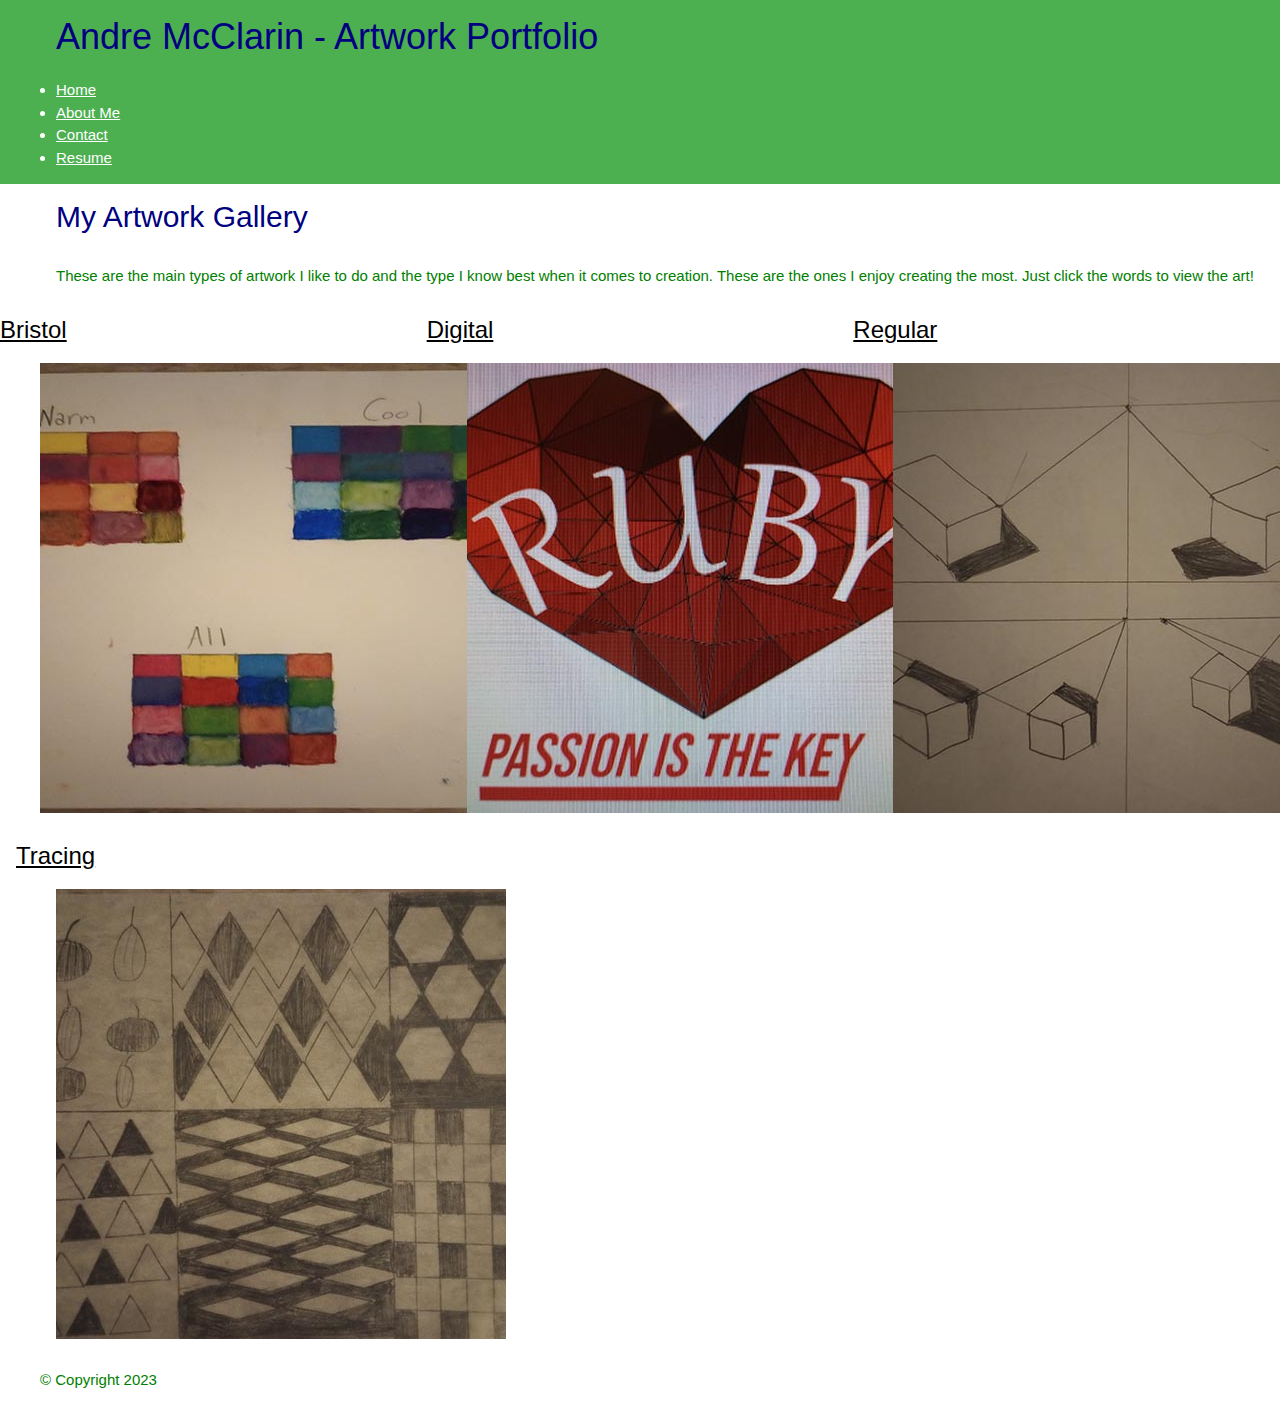
<file: index.html>
<!DOCTYPE html>
<html>

<head>
    <title>W3.CSS</title>
    <meta name="viewport" content="width=device-width, initial-scale=1">
    <link rel="stylesheet" href="https://www.w3schools.com/w3css/4/w3.css">
    <link rel="stylesheet" href="mystyle.css">
</head>
<body>

<header class="w3-container w3-green">  <!--w3-container adds 16 pixels of padding around each element; w3-green makes the background green -->

  <h1>Andre McClarin - Artwork Portfolio</h1>
  <nav>
        <ul>
          <li><a href="index.html">Home</a></li>
            <li><a href="about.html">About Me</a></li>
            <li><a href="contact.html">Contact</a></li>
            <li><a href="resume.html">Resume</a></li>
        </ul>
  </nav>
</header>

<div class="w3-container">
    <h2>My Artwork Gallery</h2>
</div>

  <section class="w3-container">
  <p>These are the main types of artwork I like to do and the type I know best when it comes to creation. These are the ones I enjoy creating the most. Just click the words to view the art!</p>
  </section>

    <article class="w3-col s12 m4 l4">
       <h3><a href="bristol.html">Bristol</a></h3>
        <p><img src="Thumbnails/Bristol Art Image Thumbnail.jpg" /></p>
    </article>
    <article class="w3-col s12 m4 l4">
       <h3><a href="digital.html">Digital</a></h3>
        <p><img src="Thumbnails/Digital Art Image Thumbnail.jpg" /></p>
    </article>
    <article class="w3-col s12 m4 l4">
       <h3><a href="regular.html">Regular</a></h3>
        <p><img src="Thumbnails/Regular Art Image Thumbnail.jpg" /></p>
    </article>
  </section>

  <section class="w3-container">

    <article class="w3-col s12 m4 l4">
      <h3><a href="tracing.html">Tracing</a></h3>
        <p><img src="Thumbnails/Tracing Art Image Thumbnail.jpg" /></p>
    </article>
  </section>



  </section>  

  <footer>
    <p>&copy; Copyright 2023</p>
  </footer>
  </body>
</html>
</file>
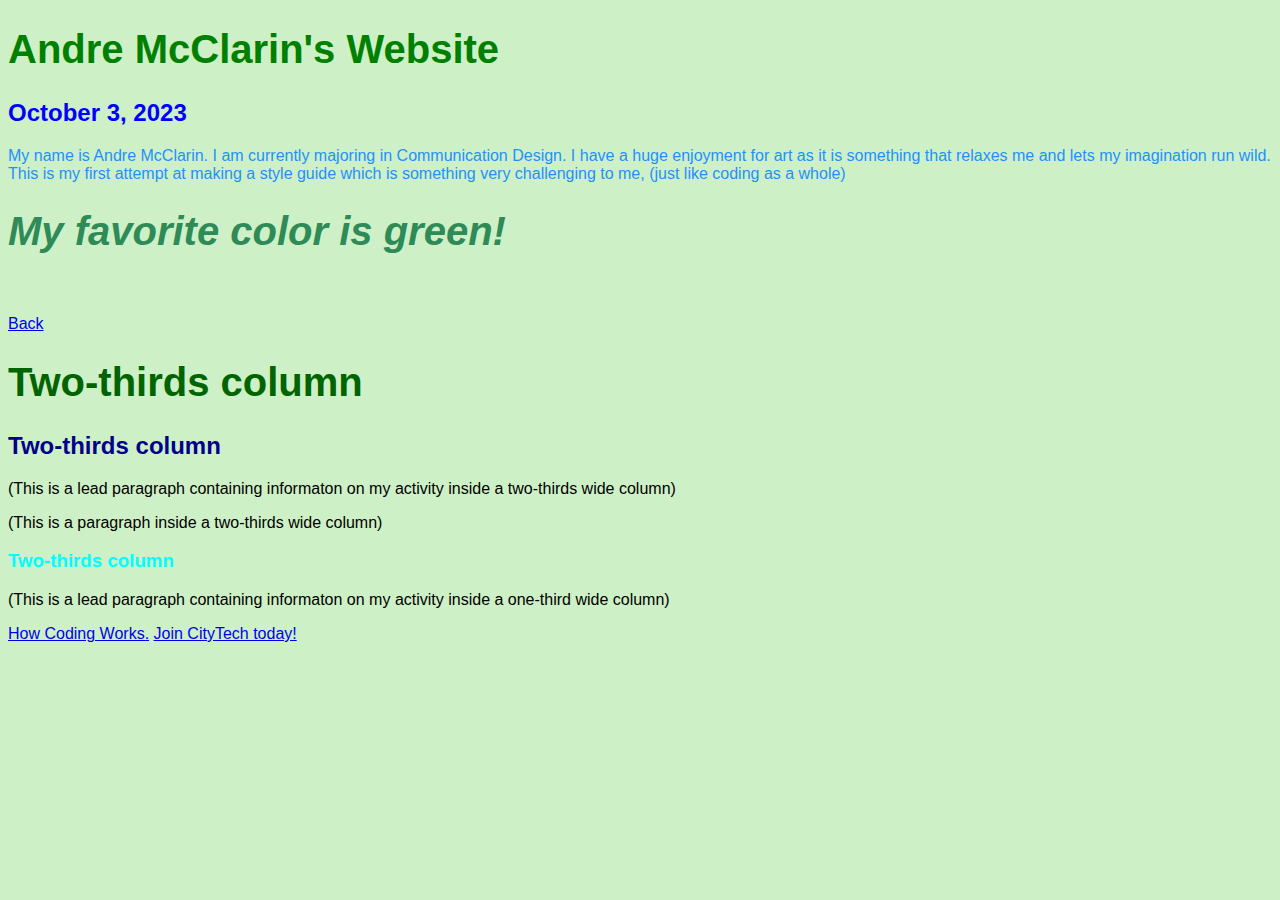
<file: Style Guide Attempt/index.html>
<!DOCTYPE html>
<html>
<head>
<link rel="stylesheet" href="style.css">
<style>
  body {
  font-family: Arial, sans-serif;
}
h1 {
  font-size: 40px;
}
body {
  background-color: #cef0c6;
}

</style>
</head>
<body>
  <meta charset="utf-8">
  <meta name="viewport" content="width=device-width">
  <title>replit</title>
  <link href="style.css" rel="stylesheet" type="text/css" />
</head>
<h1 style="color:green;">Andre McClarin's Website</h1>
<h2 style="color:blue;">October 3, 2023</h2>
<body>
<p style="color:DodgerBlue;">


My name is Andre McClarin. I am currently majoring in Communication Design. I have a huge enjoyment for art as it is something that relaxes me and lets my imagination run wild. This is my first attempt at making a style guide which is something very challenging to me, (just like coding as a whole)</p>
  
<em>
<h1 style="color:seagreen;">My favorite color is green!</h1>
</br>
</em>
</p>


<div class="govuk-width-container">
  <a href="#" class="govuk-back-link">Back</a>
  <main class="govuk-main-wrapper">
    <div class="govuk-grid-row">
      <div class="govuk-grid-column-two-thirds">
        <h1 style="color:darkgreen;">Two-thirds column</h1>
      </div>
    </div>
    <div class="govuk-grid-row">
      <div class="govuk-grid-column-two-thirds">
        <h2 style="color:darkblue;">Two-thirds column</h2>
        <p class="govuk-body-l">(This is a lead paragraph containing informaton on my activity inside a two-thirds wide column)</p>
        <p class="govuk-body">(This is a paragraph inside a two-thirds wide column)</p>
      </div>
      <div class="govuk-grid-column-one-third">
        <h3 style="color:cyan;">Two-thirds column</h3>
        <p class="govuk-body">(This is a lead paragraph containing informaton on my activity inside a one-third wide column)</p>
      </div>
    </div>
  </main>
</div>

</html>
<a href="https://openlab.citytech.cuny.edu/groups/comd-2451-web-design-i/">How Coding Works.</a>

<a href="https://ssologin.cuny.edu/cuny.html?bmctx=D59E04882DF4F80F0E4A64DD59167034&password=secure_string&contextType=external&OverrideRetryLimit=1&ChallengeRedirectMethod=GET&username=string&challenge_url=https%3A%2F%2Fssologin.cuny.edu%2Fcuny.html&request_id=-4140325703999724897&authn_try_count=0&locale=en_US&resource_url=https%253A%252F%252Fhome.cunyfirst.cuny.edu%252Fpsc%252Fcnyihprd%252FEMPLOYEE%252FEMPL%252Fc%252FNUI_FRAMEWORK.PT_LANDINGPAGE.GBL">Join CityTech today!</a>
</body>
</html>


</body>
</html>
</file>
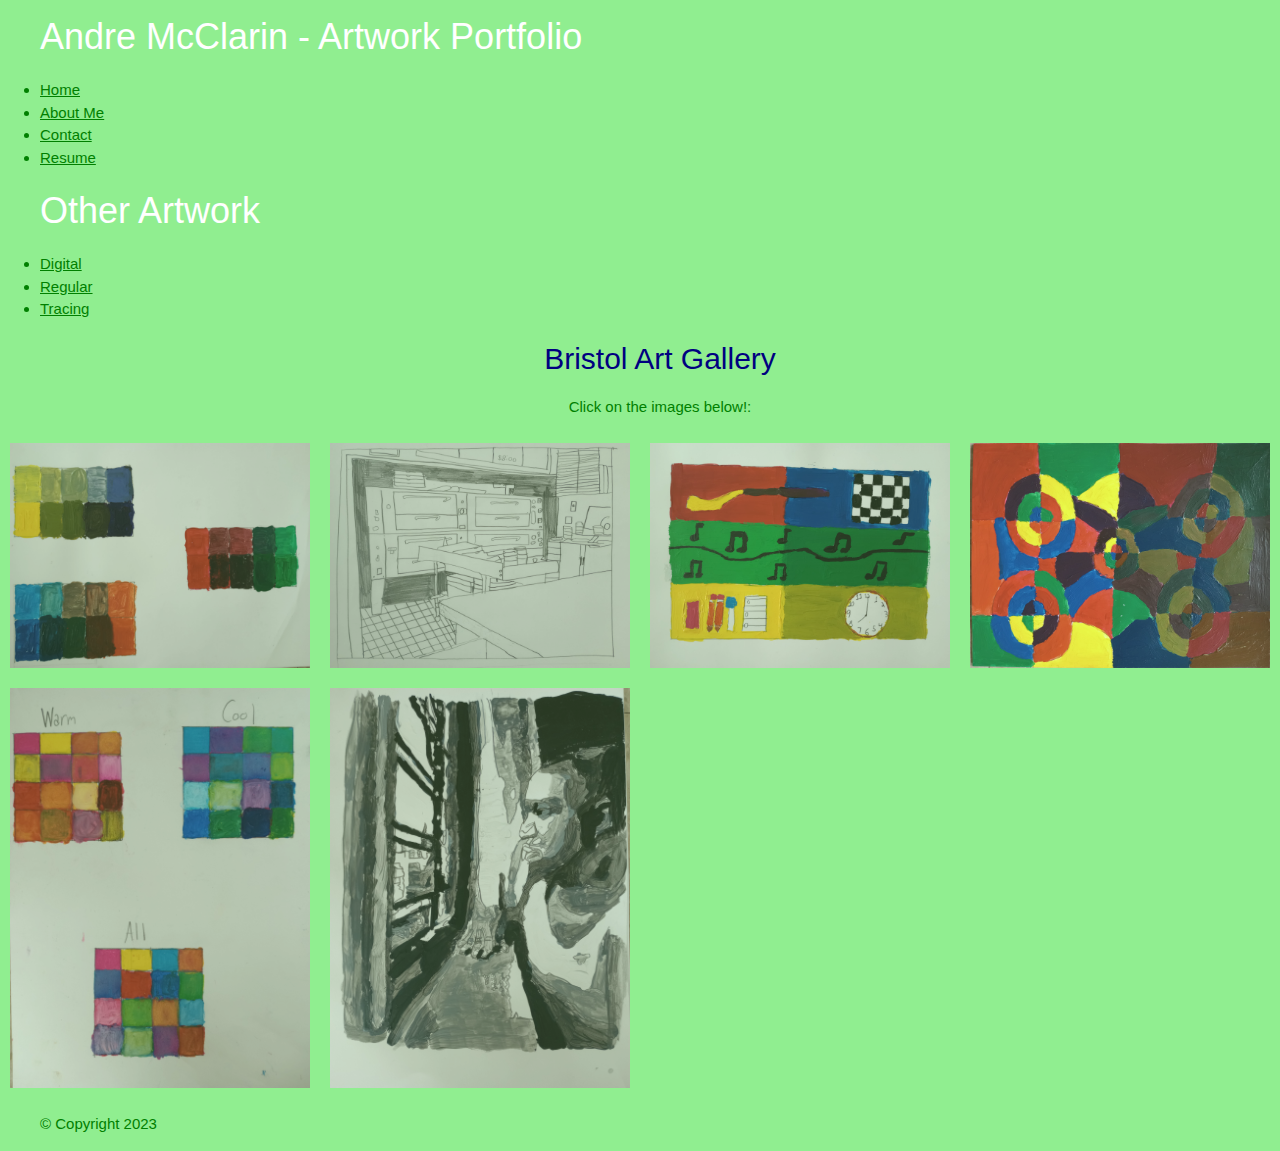
<file: bristol.html>
<!DOCTYPE html>
<html>
  <head>
      <title>W3.CSS</title>
      <meta name="viewport" content="width=device-width, initial-scale=1">
      <link rel="stylesheet" href="https://www.w3schools.com/w3css/4/w3.css">
      <link rel="stylesheet" href="mystyle.css">
  </head>
  <style>
  body {
    background-color: lightgreen;
  }
    body {
      color: green;
    }

    h1 {
      color: white;
    }
  </style>
  </head>
  <body>
  <head>
  <meta name="viewport" content="width=device-width, initial-scale=1">
  <style>
  * {
    box-sizing: border-box;
  }

  body {
    margin: 0;
    font-family: Arial;
  }

  /* The grid: Four equal columns that floats next to each other */
  .column {
    float: left;
    width: 25%;
    padding: 10px;
  }

  /* Style the images inside the grid */
  .column img {
    opacity: 0.8; 
    cursor: pointer; 
  }

  .column img:hover {
    opacity: 1;
  }

  /* Clear floats after the columns */
  .row:after {
    content: "";
    display: table;
    clear: both;
  }

  /* The expanding image container */
  .container {
    position: relative;
    display: none;
  }

  /* Expanding image text */
  #imgtext {
    position: absolute;
    bottom: 15px;
    left: 15px;
    color: white;
    font-size: 20px;
  }

  /* Closable button inside the expanded image */
  .closebtn {
    position: absolute;
    top: 10px;
    right: 15px;
    color: white;
    font-size: 35px;
    cursor: pointer;
  }
  </style>
  </head>
  <body>

      <h1>Andre McClarin - Artwork Portfolio</h1>
      <nav>
            <ul>
          <li><a href="index.html">Home</a></li>
                <li><a href="about.html">About Me</a></li>
                <li><a href="contact.html">Contact</a></li>
                <li><a href="resume.html">Resume</a></li>
            </ul>
      </nav>
    </header>

    <h1>Other Artwork</h1>
    <nav>
          <ul>
        <li><a href="digital.html">Digital</a></li>
              <li><a href="regular.html">Regular</a></li>
              <li><a href="tracing.html">Tracing</a></li>
          </ul>
    </nav>
    </header>

  <div style="text-align:center">
    <h2>Bristol Art Gallery</h2>
    <p>Click on the images below!:</p>
  </div>

  <!-- The four columns -->
  <div class="row">
    <div class="column">
      <img src="BristolFolders/Bristol 1.jpg" alt="Water Color Light and Dark" style="width:100%" onclick="myFunction(this);">
    </div>
    <div class="column">
      <img src="BristolFolders/Bristol 5.jpg" alt="Location Memory" style="width:100%" onclick="myFunction(this);">
    </div>
    <div class="column">
      <img src="BristolFolders/Bristol 3.jpg" alt="Supplies to Describe" style="width:100%" onclick="myFunction(this);">
    </div>
    <div class="column">
      <img src="BristolFolders/Bristol 4.jpg" alt="Light and Dark" style="width:100%" onclick="myFunction(this);">
    </div>
  </div>

    <div class="row">
      <div class="column">
        <img src="BristolFolders/Bristol 2.jpg" alt="Warm and Cool Pastel" style="width:100%" onclick="myFunction(this);">
      </div>
      <div class="column">
        <img src="BristolFolders/Bristol 6.jpg" alt="Self Portrait" style="width:100%" onclick="myFunction(this);">
      </div>
    </div>

  <div class="container">
    <span onclick="this.parentElement.style.display='none'" class="closebtn">&times;</span>
    <img id="expandedImg" style="width:100%">
    <div id="imgtext"></div>
  </div>

  <script>
  function myFunction(imgs) {
    var expandImg = document.getElementById("expandedImg");
    var imgText = document.getElementById("imgtext");
    expandImg.src = imgs.src;
    imgText.innerHTML = imgs.alt;
    expandImg.parentElement.style.display = "block";
  }
  </script>
    <footer>
      <p>&copy; Copyright 2023</p>
    </footer>

  </body>
</file>
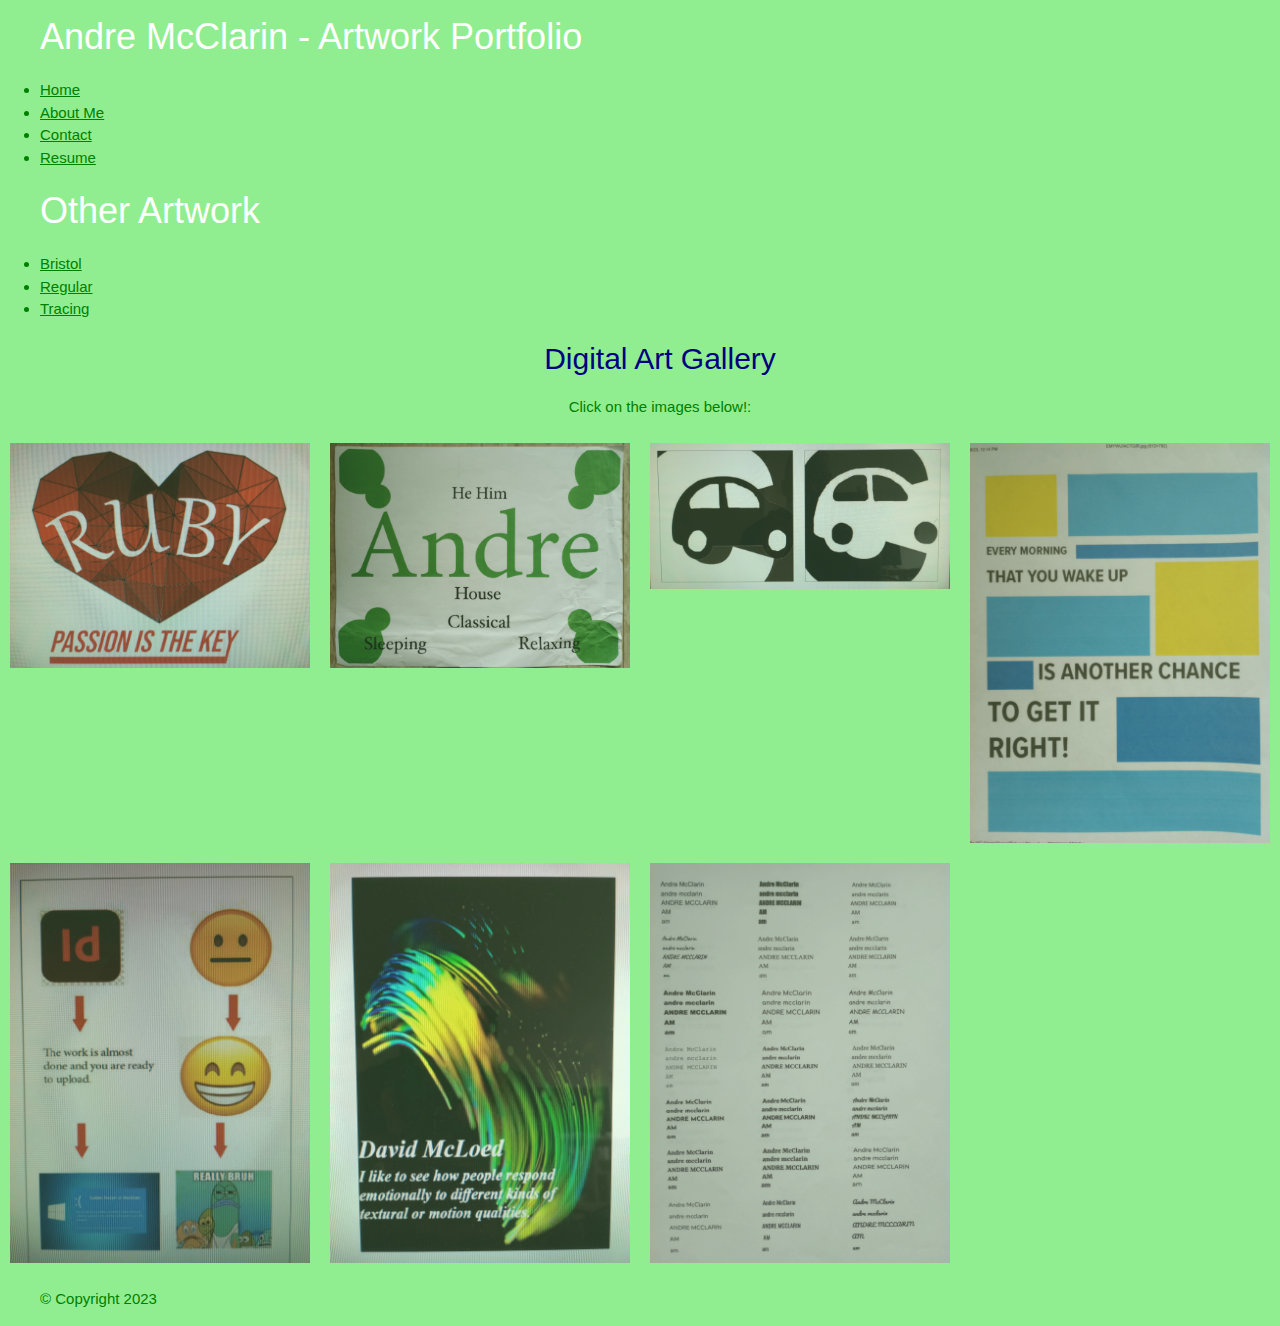
<file: digital.html>
<!DOCTYPE html>
<html>
  <head>
      <title>W3.CSS</title>
      <meta name="viewport" content="width=device-width, initial-scale=1">
      <link rel="stylesheet" href="https://www.w3schools.com/w3css/4/w3.css">
      <link rel="stylesheet" href="mystyle.css">
  </head>
  <style>
  body {
    background-color: lightgreen;
  }
    body {
      color: green;
    }

    h1 {
      color: white;
    }
  </style>
  </head>
  <body>
  <head>
  <meta name="viewport" content="width=device-width, initial-scale=1">
  <style>
  * {
    box-sizing: border-box;
  }

  body {
    margin: 0;
    font-family: Arial;
  }

  /* The grid: Four equal columns that floats next to each other */
  .column {
    float: left;
    width: 25%;
    padding: 10px;
  }

  /* Style the images inside the grid */
  .column img {
    opacity: 0.8; 
    cursor: pointer; 
  }

  .column img:hover {
    opacity: 1;
  }

  /* Clear floats after the columns */
  .row:after {
    content: "";
    display: table;
    clear: both;
  }

  /* The expanding image container */
  .container {
    position: relative;
    display: none;
  }

  /* Expanding image text */
  #imgtext {
    position: absolute;
    bottom: 15px;
    left: 15px;
    color: white;
    font-size: 20px;
  }

  /* Closable button inside the expanded image */
  .closebtn {
    position: absolute;
    top: 10px;
    right: 15px;
    color: white;
    font-size: 35px;
    cursor: pointer;
  }
  </style>
  </head>
  <body>

      <h1>Andre McClarin - Artwork Portfolio</h1>
      <nav>
            <ul>
          <li><a href="index.html">Home</a></li>
                <li><a href="about.html">About Me</a></li>
                <li><a href="contact.html">Contact</a></li>
                <li><a href="resume.html">Resume</a></li>
            </ul>
      </nav>
    </header>

    <h1>Other Artwork</h1>
    <nav>
          <ul>
        <li><a href="bristol.html">Bristol</a></li>
              <li><a href="regular.html">Regular</a></li>
              <li><a href="tracing.html">Tracing</a></li>
          </ul>
    </nav>
    </header>

  <div style="text-align:center">
    <h2>Digital Art Gallery</h2>
    <p>Click on the images below!:</p>
  </div>

  <!-- The four columns -->
  <div class="row">
    <div class="column">
      <img src="DigitalFolders/Digital 1.jpg" alt="Ruby" style="width:100%" onclick="myFunction(this);">
    </div>
    <div class="column">
      <img src="DigitalFolders/Digital 2.jpg" alt="Words to Describe" style="width:100%" onclick="myFunction(this);">
    </div>
    <div class="column">
      <img src="DigitalFolders/Digital 3.jpg" alt="C is for Car" style="width:100%" onclick="myFunction(this);">
    </div>
    <div class="column">
      <img src="DigitalFolders/Digital 4.jpg" alt="Message" style="width:100%" onclick="myFunction(this);">
    </div>
  </div>

    <div class="row">
      <div class="column">
        <img src="DigitalFolders/Digital 5.jpg" alt="Indesign in a Nutshell" style="width:100%" onclick="myFunction(this);">
      </div>
      <div class="column">
        <img src="DigitalFolders/Digital 6.jpg" alt="David Mcloed Quote" style="width:100%" onclick="myFunction(this);">
      </div>
      <div class="column">
        <img src="DigitalFolders/Digital 7.jpg" alt="Typography" style="width:100%" onclick="myFunction(this);">
      </div>
    </div>

  <div class="container">
    <span onclick="this.parentElement.style.display='none'" class="closebtn">&times;</span>
    <img id="expandedImg" style="width:100%">
    <div id="imgtext"></div>
  </div>

  <script>
  function myFunction(imgs) {
    var expandImg = document.getElementById("expandedImg");
    var imgText = document.getElementById("imgtext");
    expandImg.src = imgs.src;
    imgText.innerHTML = imgs.alt;
    expandImg.parentElement.style.display = "block";
  }
  </script>
    <footer>
      <p>&copy; Copyright 2023</p>
    </footer>

  </body>

</html>
</file>
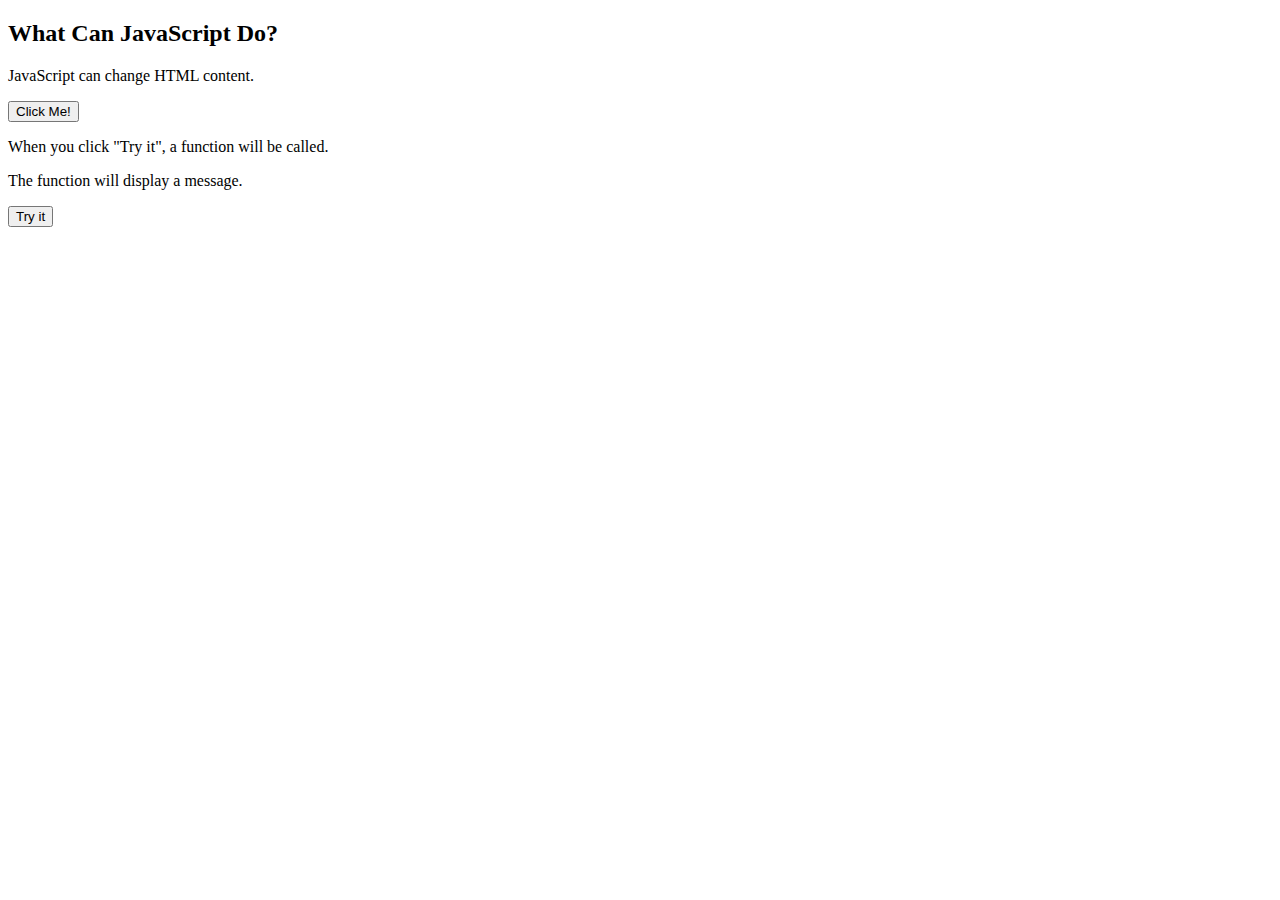
<file: Javaindex.html>
<!DOCTYPE html>
<html>
  <body>

  <h2>What Can JavaScript Do?</h2>

  <p id="demo">JavaScript can change HTML content.</p>

  <button type="button" onclick='document.getElementById("demo").innerHTML = "Hello JavaScript!"'>Click Me!</button>

  </body>

  <head>
  <script>
  function myFunction() {
    document.getElementById("demo").innerHTML = "Hello World!";
  }
  </script>
  </head>

  <body>

  <p>When you click "Try it", a function will be called.</p>
  <p>The function will display a message.</p>

  <button onclick="myFunction()">Try it</button>

  <p id="demo"></p>

  </body>
</html>
</file>
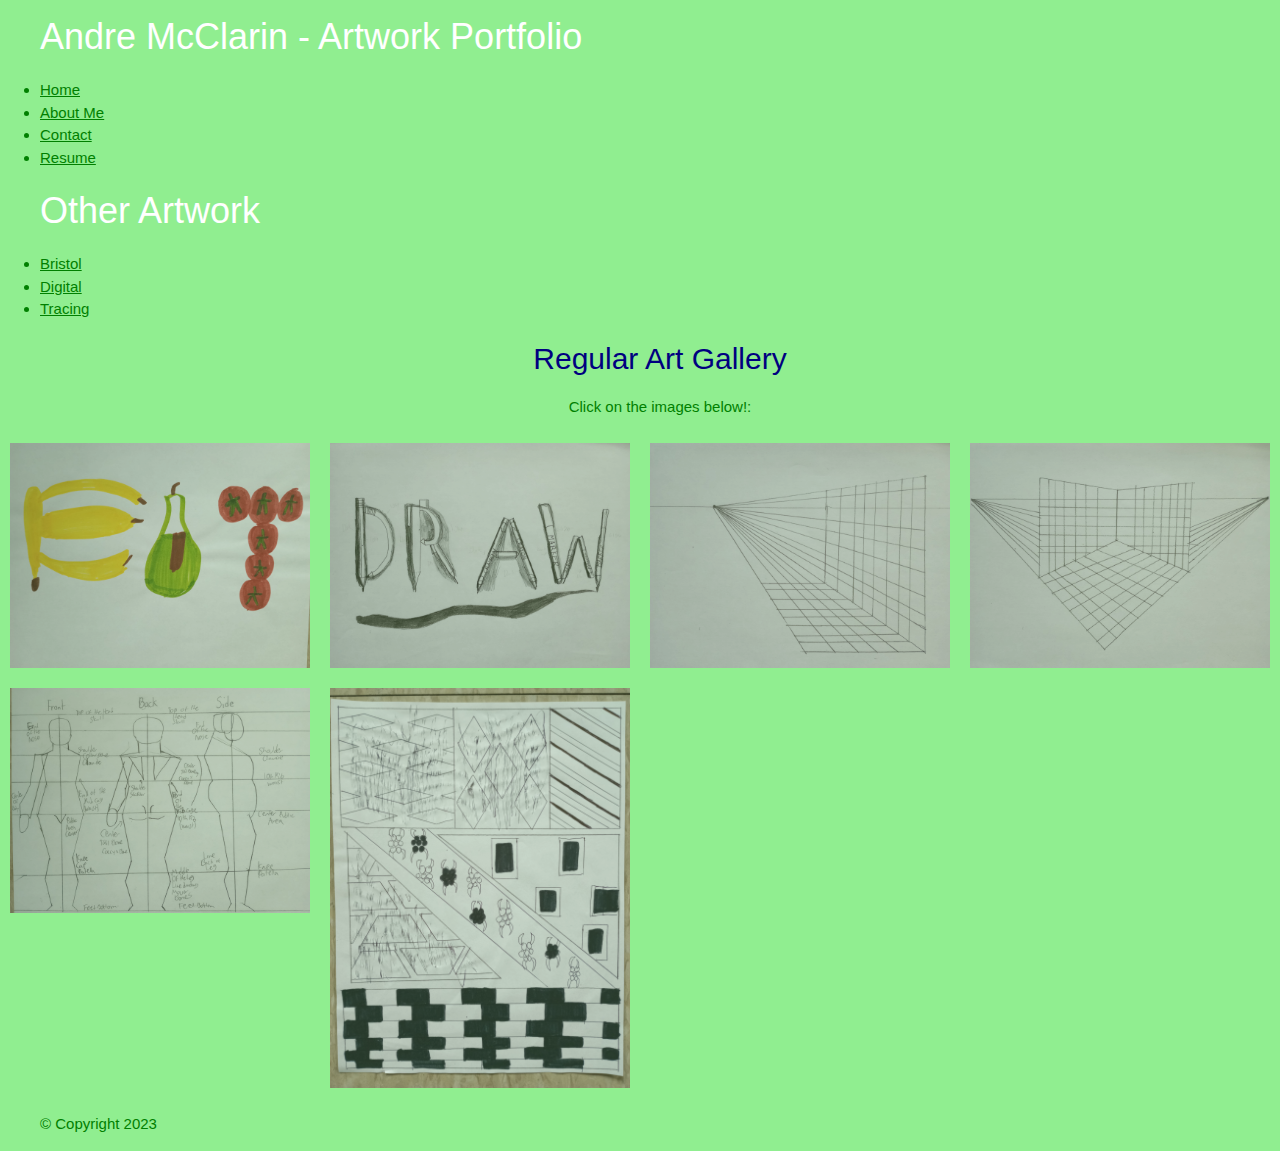
<file: regular.html>
<!DOCTYPE html>
<html>
  <head>
      <title>W3.CSS</title>
      <meta name="viewport" content="width=device-width, initial-scale=1">
      <link rel="stylesheet" href="https://www.w3schools.com/w3css/4/w3.css">
      <link rel="stylesheet" href="mystyle.css">
  </head>
  <style>
  body {
    background-color: lightgreen;
  }
    body {
      color: green;
    }

    h1 {
      color: white;
    }
  </style>
  </head>
  <body>
  <head>
  <meta name="viewport" content="width=device-width, initial-scale=1">
  <style>
  * {
    box-sizing: border-box;
  }

  body {
    margin: 0;
    font-family: Arial;
  }

  /* The grid: Four equal columns that floats next to each other */
  .column {
    float: left;
    width: 25%;
    padding: 10px;
  }

  /* Style the images inside the grid */
  .column img {
    opacity: 0.8; 
    cursor: pointer; 
  }

  .column img:hover {
    opacity: 1;
  }

  /* Clear floats after the columns */
  .row:after {
    content: "";
    display: table;
    clear: both;
  }

  /* The expanding image container */
  .container {
    position: relative;
    display: none;
  }

  /* Expanding image text */
  #imgtext {
    position: absolute;
    bottom: 15px;
    left: 15px;
    color: white;
    font-size: 20px;
  }

  /* Closable button inside the expanded image */
  .closebtn {
    position: absolute;
    top: 10px;
    right: 15px;
    color: white;
    font-size: 35px;
    cursor: pointer;
  }
  </style>
  </head>
  <body>

      <h1>Andre McClarin - Artwork Portfolio</h1>
      <nav>
            <ul>
          <li><a href="index.html">Home</a></li>
                <li><a href="about.html">About Me</a></li>
                <li><a href="contact.html">Contact</a></li>
                <li><a href="resume.html">Resume</a></li>
            </ul>
      </nav>
    </header>

    <h1>Other Artwork</h1>
    <nav>
          <ul>
        <li><a href="bristol.html">Bristol</a></li>
              <li><a href="digital.html">Digital</a></li>
              <li><a href="tracing.html">Tracing</a></li>
          </ul>
    </nav>
    </header>

  <div style="text-align:center">
    <h2>Regular Art Gallery</h2>
    <p>Click on the images below!:</p>
  </div>

  <!-- The four columns -->
  <div class="row">
    <div class="column">
      <img src="RegularFolders/Regular 1.jpg" alt="Eat, and how it's presented" style="width:100%" onclick="myFunction(this);">
    </div>
    <div class="column">
      <img src="RegularFolders/Regular 5.jpg" alt="Draw, and how it's presented" style="width:100%" onclick="myFunction(this);">
    </div>
    <div class="column">
      <img src="RegularFolders/Regular 4.jpg" alt="Vanishing Point 1" style="width:100%" onclick="myFunction(this);">
    </div>
    <div class="column">
      <img src="RegularFolders/Regular 3.jpg" alt="Vanishing Point 2" style="width:100%" onclick="myFunction(this);">
    </div>
  </div>

    <div class="row">
      <div class="column">
        <img src="RegularFolders/Regular 2.jpg" alt="Human Drawing" style="width:100%" onclick="myFunction(this);">
      </div>
      <div class="column">
        <img src="RegularFolders/Regular 6.jpg" alt="Pen and Marker Designs" style="width:100%" onclick="myFunction(this);">
      </div>
    </div>

  <div class="container">
    <span onclick="this.parentElement.style.display='none'" class="closebtn">&times;</span>
    <img id="expandedImg" style="width:100%">
    <div id="imgtext"></div>
  </div>

  <script>
  function myFunction(imgs) {
    var expandImg = document.getElementById("expandedImg");
    var imgText = document.getElementById("imgtext");
    expandImg.src = imgs.src;
    imgText.innerHTML = imgs.alt;
    expandImg.parentElement.style.display = "block";
  }
  </script>
    <footer>
      <p>&copy; Copyright 2023</p>
    </footer>

  </body>

</html>
</file>
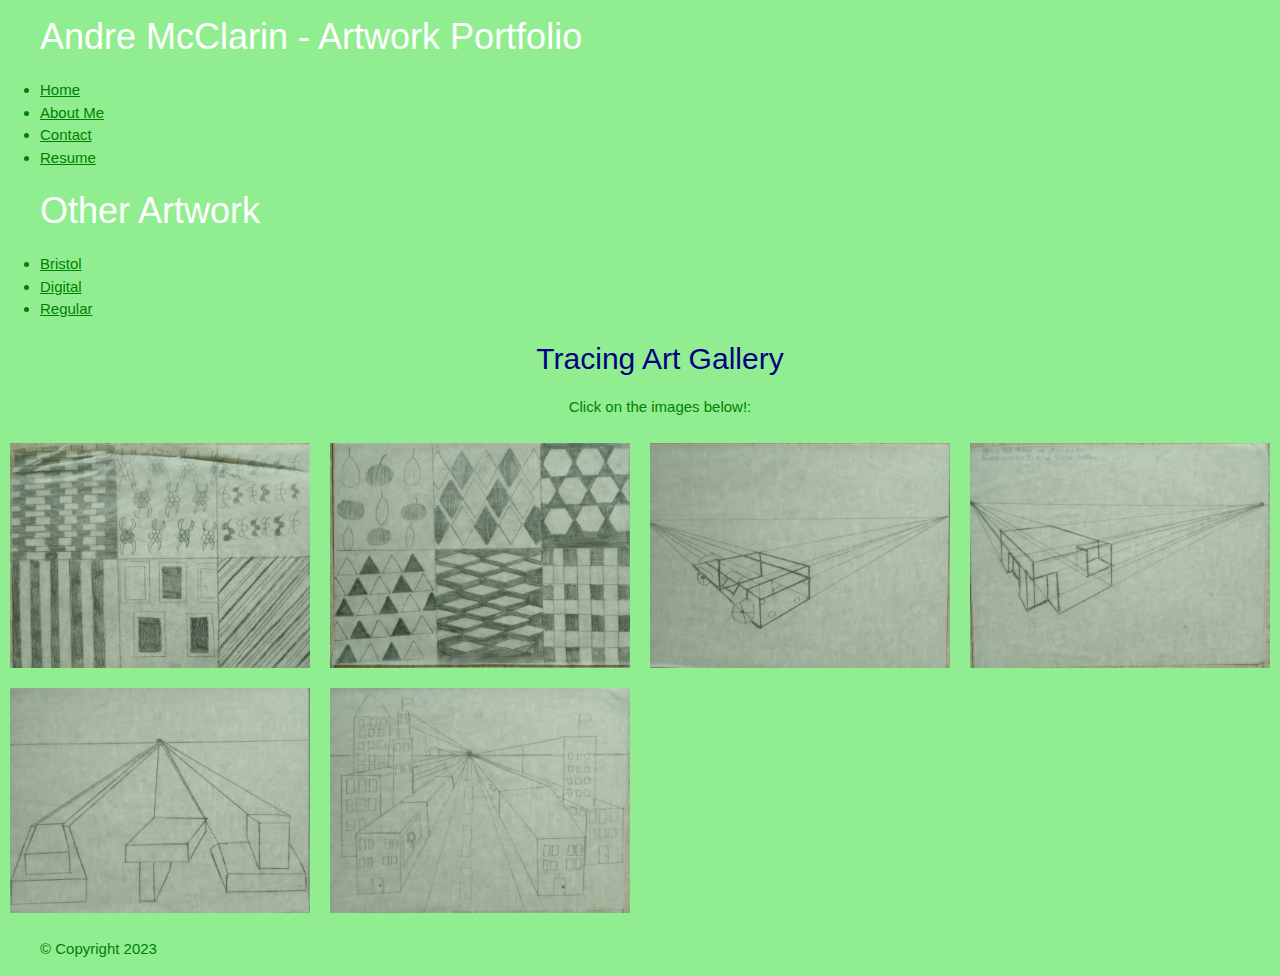
<file: tracing.html>
<!DOCTYPE html>
<html>
  <head>
      <title>W3.CSS</title>
      <meta name="viewport" content="width=device-width, initial-scale=1">
      <link rel="stylesheet" href="https://www.w3schools.com/w3css/4/w3.css">
      <link rel="stylesheet" href="mystyle.css">
  </head>
  <style>
  body {
    background-color: lightgreen;
  }
    body {
      color: green;
    }

    h1 {
      color: white;
    }
  </style>
  </head>
  <body>
  <head>
  <meta name="viewport" content="width=device-width, initial-scale=1">
  <style>
  * {
    box-sizing: border-box;
  }

  body {
    margin: 0;
    font-family: Arial;
  }

  /* The grid: Four equal columns that floats next to each other */
  .column {
    float: left;
    width: 25%;
    padding: 10px;
  }

  /* Style the images inside the grid */
  .column img {
    opacity: 0.8; 
    cursor: pointer; 
  }

  .column img:hover {
    opacity: 1;
  }

  /* Clear floats after the columns */
  .row:after {
    content: "";
    display: table;
    clear: both;
  }

  /* The expanding image container */
  .container {
    position: relative;
    display: none;
  }

  /* Expanding image text */
  #imgtext {
    position: absolute;
    bottom: 15px;
    left: 15px;
    color: white;
    font-size: 20px;
  }

  /* Closable button inside the expanded image */
  .closebtn {
    position: absolute;
    top: 10px;
    right: 15px;
    color: white;
    font-size: 35px;
    cursor: pointer;
  }
  </style>
  </head>
  <body>

      <h1>Andre McClarin - Artwork Portfolio</h1>
      <nav>
            <ul>
          <li><a href="index.html">Home</a></li>
                <li><a href="about.html">About Me</a></li>
                <li><a href="contact.html">Contact</a></li>
                <li><a href="resume.html">Resume</a></li>
            </ul>
      </nav>
    </header>

    <h1>Other Artwork</h1>
    <nav>
          <ul>
        <li><a href="bristol.html">Bristol</a></li>
              <li><a href="digital.html">Digital</a></li>
              <li><a href="regular.html">Regular</a></li>
          </ul>
    </nav>
    </header>

  <div style="text-align:center">
    <h2>Tracing Art Gallery</h2>
    <p>Click on the images below!:</p>
  </div>

  <!-- The four columns -->
  <div class="row">
    <div class="column">
      <img src="TracingFolders/Tracing 6.jpg" alt="Tracing Designs 1" style="width:100%" onclick="myFunction(this);">
    </div>
    <div class="column">
      <img src="TracingFolders/Tracing 2.jpg" alt="Tracing Designs 2" style="width:100%" onclick="myFunction(this);">
    </div>
    <div class="column">
      <img src="TracingFolders/Tracing 3.jpg" alt="Car Line Tracing" style="width:100%" onclick="myFunction(this);">
    </div>
    <div class="column">
      <img src="TracingFolders/Tracing 4.jpg" alt="Maze Line Tracing" style="width:100%" onclick="myFunction(this);">
    </div>
  </div>

    <div class="row">
      <div class="column">
        <img src="TracingFolders/Tracing 1.jpg" alt="Box Tracing" style="width:100%" onclick="myFunction(this);">
      </div>
      <div class="column">
        <img src="TracingFolders/Tracing 5.jpg" alt="City Vanishing Point" style="width:100%" onclick="myFunction(this);">
      </div>
    </div>

  <div class="container">
    <span onclick="this.parentElement.style.display='none'" class="closebtn">&times;</span>
    <img id="expandedImg" style="width:100%">
    <div id="imgtext"></div>
  </div>

  <script>
  function myFunction(imgs) {
    var expandImg = document.getElementById("expandedImg");
    var imgText = document.getElementById("imgtext");
    expandImg.src = imgs.src;
    imgText.innerHTML = imgs.alt;
    expandImg.parentElement.style.display = "block";
  }
  </script>
    <footer>
      <p>&copy; Copyright 2023</p>
    </footer>

  </body>

</html>
</file>
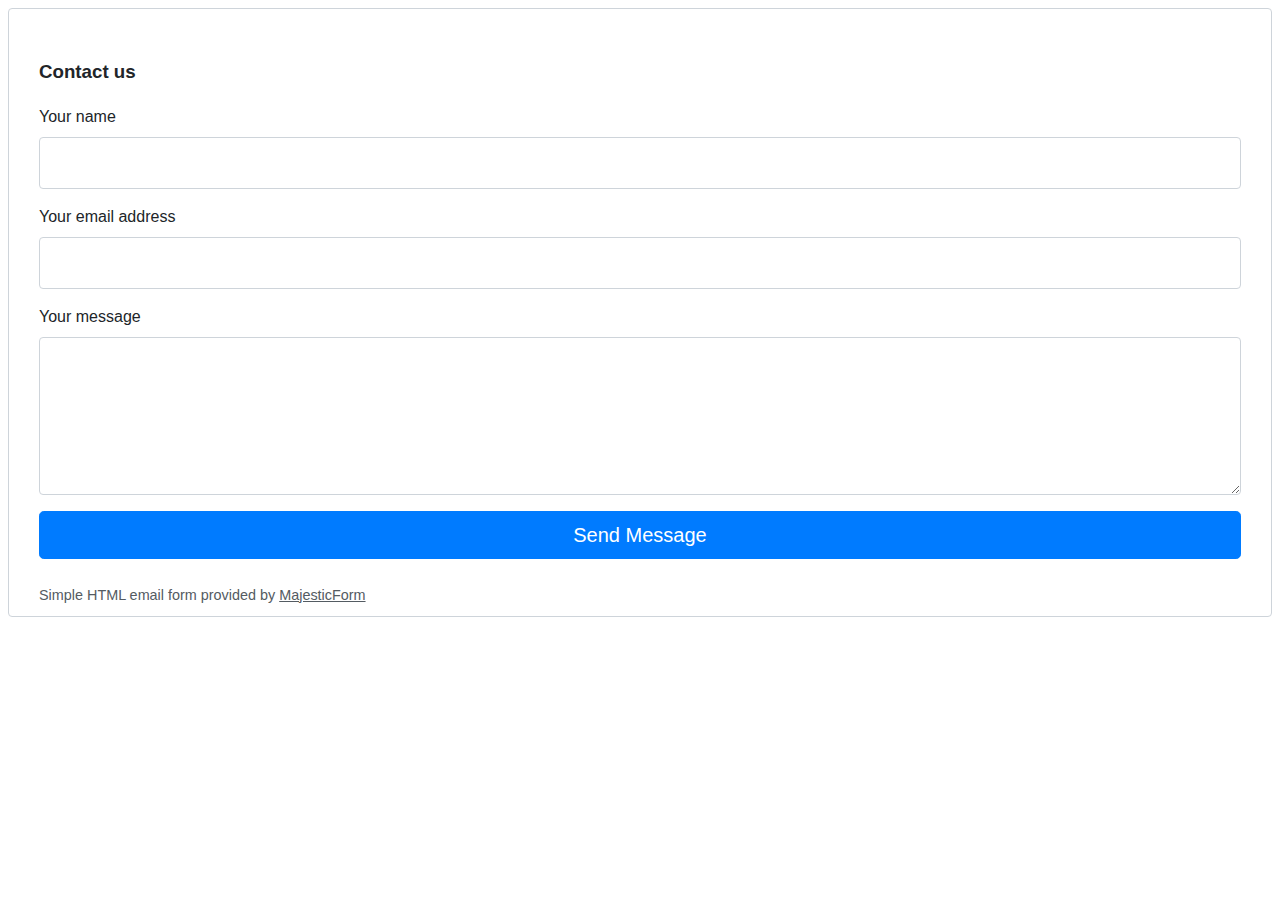
<file: FormExample/contact-me-test.html>
<!DOCTYPE html>
<head>
    <meta charset="utf-8">
    <meta name="viewport" content="width=device-width, initial-scale=1, shrink-to-fit=no">
    <title>contact form</title>
</head>

<body>

<link href="contact-form.css" rel="stylesheet">

<div class="fcf-body">

    <div id="fcf-form">
    <h3 class="fcf-h3">Contact us</h3>

    <form id="fcf-form-id" class="fcf-form-class" method="post" action="contact-form-process.php">
        
        <div class="fcf-form-group">
            <label for="Name" class="fcf-label">Your name</label>
            <div class="fcf-input-group">
                <input type="text" id="Name" name="Name" class="fcf-form-control" required>
            </div>
        </div>

        <div class="fcf-form-group">
            <label for="Email" class="fcf-label">Your email address</label>
            <div class="fcf-input-group">
                <input type="email" id="Email" name="Email" class="fcf-form-control" required>
            </div>
        </div>

        <div class="fcf-form-group">
            <label for="Message" class="fcf-label">Your message</label>
            <div class="fcf-input-group">
                <textarea id="Message" name="Message" class="fcf-form-control" rows="6" maxlength="3000" required></textarea>
            </div>
        </div>

        <div class="fcf-form-group">
            <button type="submit" id="fcf-button" class="fcf-btn fcf-btn-primary fcf-btn-lg fcf-btn-block">Send Message</button>
        </div>

        <div class="fcf-credit" id="fcf-credit">
        Simple HTML email form provided by <a href="https://www.majesticform.com" target="_blank">MajesticForm</a>
        </div>

    </form>
    </div>

</div>

</body>
</html>
</file>
<file: mystyle.css>
<!DOCTYPE html>
<html>
<head>
<style>
body {
  background-color: white;
}

h1 {
  color: navy;
  margin-left: 40px;
} 
h2 {
  color: navy;
  margin-left: 40px;
} 
p {
  color: green;
  margin-left: 40px;
} 
</style>
</head>
<body>

<h1>This is a heading</h1>
<p>This is a paragraph.</p>

</body>
</html>
</file>
<file: Style Guide Attempt/style.css>
html {
  height: 100%;
  width: 100%;
}
</file>
<file: FormExample/contact-form.css>
#fcf-form {
    display:block;
}

.fcf-body {
    margin: 0;
    font-family: -apple-system, Arial, sans-serif;
    font-size: 1rem;
    font-weight: 400;
    line-height: 1.5;
    color: #212529;
    text-align: left;
    background-color: #fff;
    padding: 30px;
    padding-bottom: 10px;
    border: 1px solid #ced4da;
    border-radius: 0.25rem;
    max-width: 100%;
}

.fcf-form-group {
    margin-bottom: 1rem;
}

.fcf-input-group {
    position: relative;
    display: -ms-flexbox;
    display: flex;
    -ms-flex-wrap: wrap;
    flex-wrap: wrap;
    -ms-flex-align: stretch;
    align-items: stretch;
    width: 100%;
}

.fcf-form-control {
    display: block;
    width: 100%;
    height: calc(1.5em + 0.75rem + 2px);
    padding: 0.375rem 0.75rem;
    font-size: 1rem;
    font-weight: 400;
    line-height: 1.5;
    color: #495057;
    background-color: #fff;
    background-clip: padding-box;
    border: 1px solid #ced4da;
    outline: none;
    border-radius: 0.25rem;
    transition: border-color 0.15s ease-in-out, box-shadow 0.15s ease-in-out;
}

.fcf-form-control:focus {
    border: 1px solid #313131;
}

select.fcf-form-control[size], select.fcf-form-control[multiple] {
    height: auto;
}

textarea.fcf-form-control {
    font-family: -apple-system, Arial, sans-serif;
    height: auto;
}

label.fcf-label {
    display: inline-block;
    margin-bottom: 0.5rem;
}

.fcf-credit {
    padding-top: 10px;
    font-size: 0.9rem;
    color: #545b62;
}

.fcf-credit a {
    color: #545b62;
    text-decoration: underline;
}

.fcf-credit a:hover {
    color: #0056b3;
    text-decoration: underline;
}

.fcf-btn {
    display: inline-block;
    font-weight: 400;
    color: #212529;
    text-align: center;
    vertical-align: middle;
    cursor: pointer;
    -webkit-user-select: none;
    -moz-user-select: none;
    -ms-user-select: none;
    user-select: none;
    background-color: transparent;
    border: 1px solid transparent;
    padding: 0.375rem 0.75rem;
    font-size: 1rem;
    line-height: 1.5;
    border-radius: 0.25rem;
    transition: color 0.15s ease-in-out, background-color 0.15s ease-in-out, border-color 0.15s ease-in-out, box-shadow 0.15s ease-in-out;
}

@media (prefers-reduced-motion: reduce) {
    .fcf-btn {
        transition: none;
    }
}

.fcf-btn:hover {
    color: #212529;
    text-decoration: none;
}

.fcf-btn:focus, .fcf-btn.focus {
    outline: 0;
    box-shadow: 0 0 0 0.2rem rgba(0, 123, 255, 0.25);
}

.fcf-btn-primary {
    color: #fff;
    background-color: #007bff;
    border-color: #007bff;
}

.fcf-btn-primary:hover {
    color: #fff;
    background-color: #0069d9;
    border-color: #0062cc;
}

.fcf-btn-primary:focus, .fcf-btn-primary.focus {
    color: #fff;
    background-color: #0069d9;
    border-color: #0062cc;
    box-shadow: 0 0 0 0.2rem rgba(38, 143, 255, 0.5);
}

.fcf-btn-lg, .fcf-btn-group-lg>.fcf-btn {
    padding: 0.5rem 1rem;
    font-size: 1.25rem;
    line-height: 1.5;
    border-radius: 0.3rem;
}

.fcf-btn-block {
    display: block;
    width: 100%;
}

.fcf-btn-block+.fcf-btn-block {
    margin-top: 0.5rem;
}

input[type="submit"].fcf-btn-block, input[type="reset"].fcf-btn-block, input[type="button"].fcf-btn-block {
    width: 100%;
}
</file>
